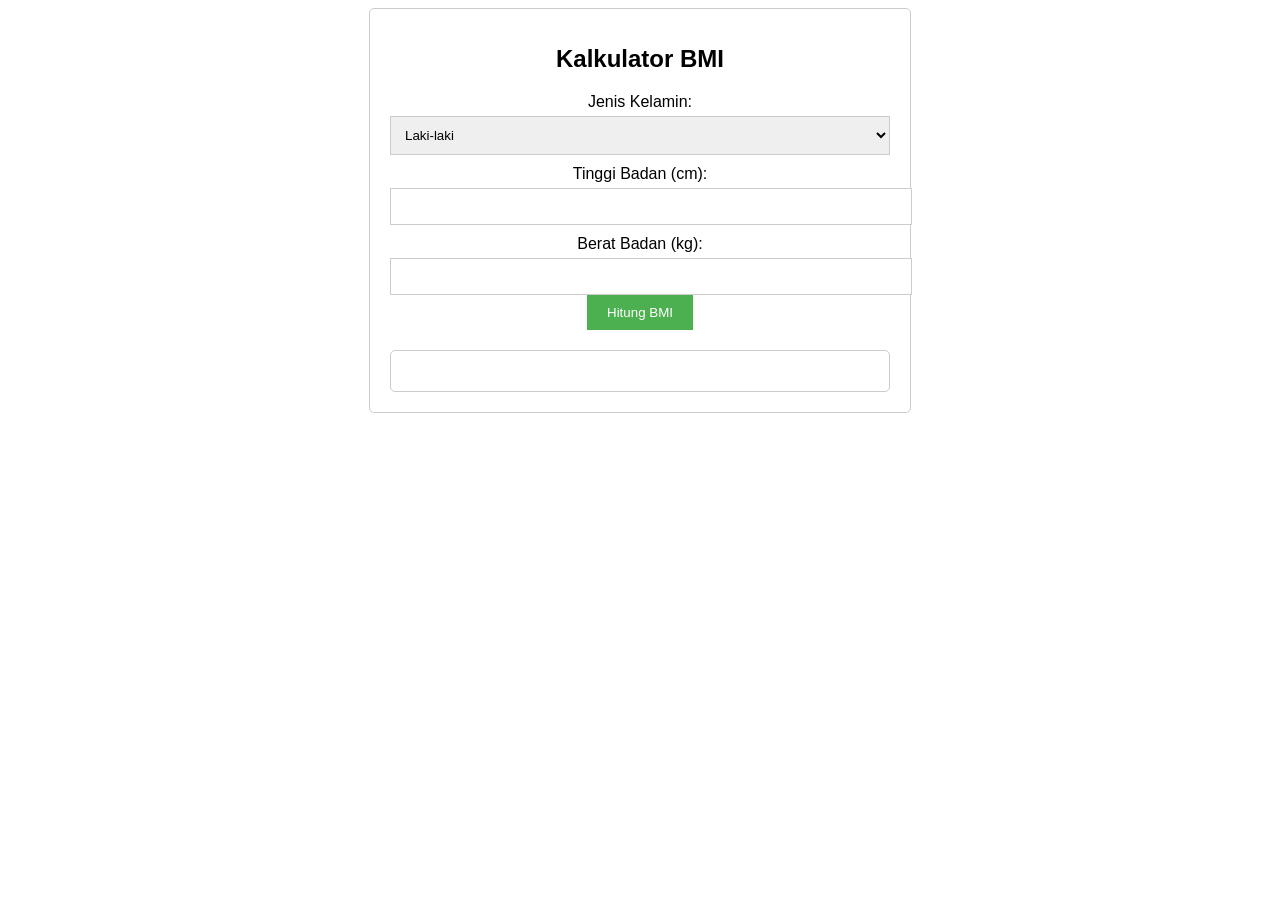
<file: index.html>
<!DOCTYPE html>
<html lang="en">
<head>
  <meta charset="UTF-8">
  <meta name="viewport" content="width=device-width, initial-scale=1.0">
  <title>Kalkulator BMI</title>
  <link rel="stylesheet" href="style.css">
</head>
<body>
  <div class="container">
    <h1>Kalkulator BMI</h1>
    <div id="form-container">
      <form id="bmi-form">
        <label for="jenis-kelamin">Jenis Kelamin:</label>
        <select id="jenis-kelamin" name="jenis-kelamin" required>
          <option value="laki-laki">Laki-laki</option>
          <option value="perempuan">Perempuan</option>
        </select><br>
        <label for="tinggi">Tinggi Badan (cm):</label>
        <input type="number" id="tinggi" name="tinggi" required>
        <br>
        <label for="berat">Berat Badan (kg):</label>
        <input type="number" id="berat" name="berat" required>
        <br>
        <button type="submit">Hitung BMI</button>
      </form>
    </div>
    <div id="hasil-container">
      </div>
  </div>
  <script src="script.js"></script>
</body>
</html>
</file>
<file: style.css>
body {
    font-family: sans-serif;
    text-align: center;
  }
  
  .container {
    width: 500px;
    margin: 0 auto;
    padding: 20px;
    border: 1px solid #ccc;
    border-radius: 5px;
  }
  
  h1 {
    font-size: 24px;
    margin-bottom: 20px;
  }
  
  #form-container {
    margin-bottom: 20px;
  }
  
  #form-container label {
    display: block;
    margin-top: 10px;
  }
  
  #form-container input,
  #form-container select {
    width: 100%;
    padding: 10px;
    margin-top: 5px;
    border: 1px solid #ccc;
  }
  
  #form-container button {
    background-color: #4CAF50;
    color: white;
    padding: 10px 20px;
    border: none;
    cursor: pointer;
  }
  
  #hasil-container {
    text-align: left;
    padding: 20px;
    border: 1px solid #ccc;
    border-radius: 5px;
  }
  
  #hasil-container h2 {
    font-size: 20px;
    margin-bottom: 10px;
  }
  
  #hasil-container p {
    margin-top: 5px;
  }
</file>
